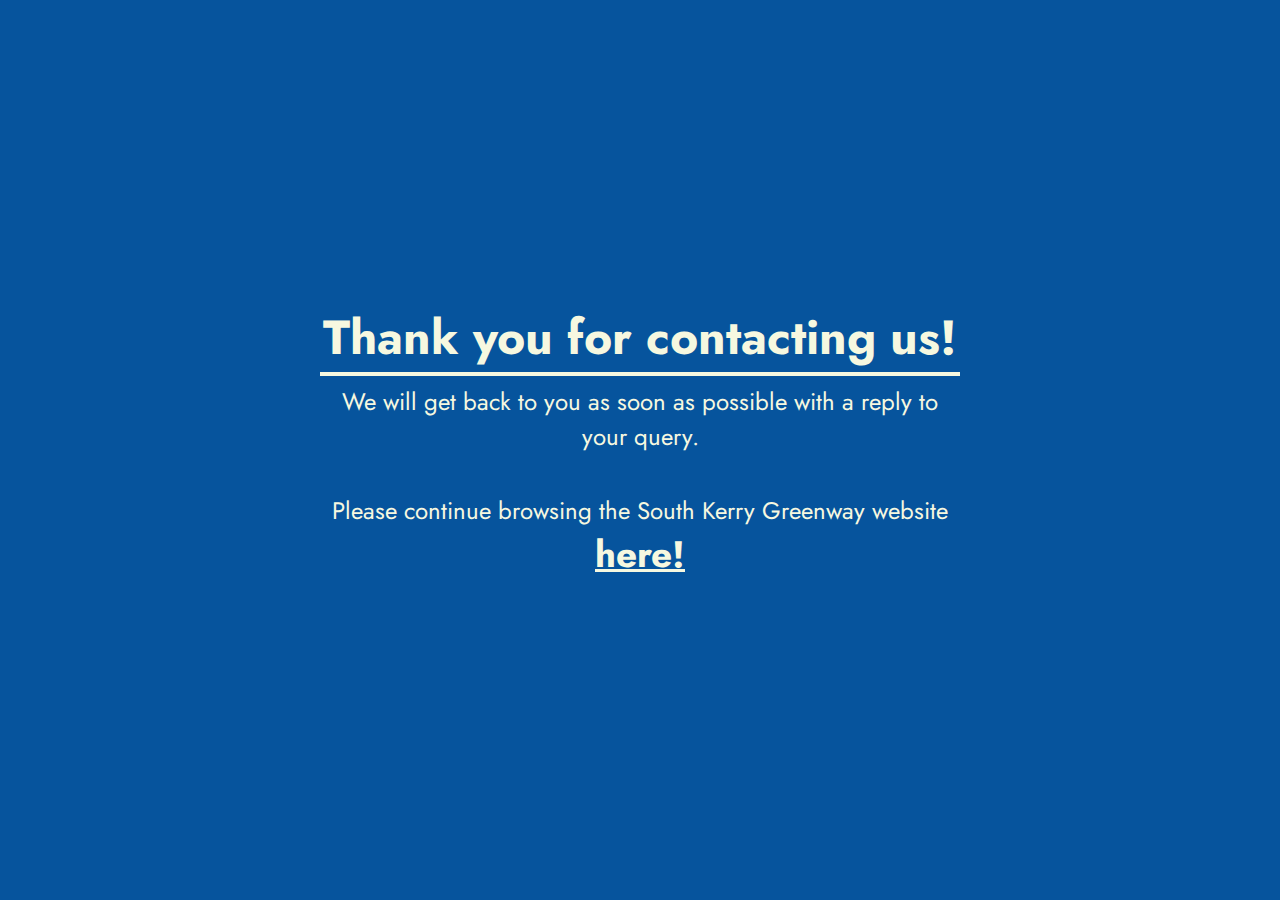
<file: contact.html>
<!DOCTYPE html>
<html lang="en">
<head>
    <meta charset="UTF-8">
    <meta http-equiv="X-UA-Compatible" content="IE=edge">
    <meta name="viewport" content="width=device-width, initial-scale=1.0">
    <meta name="description" content="Website for the South Kerry Greenway">
    <meta name="keywords" content="greenway, Kerry, cycling, outdoors, Ireland">
    <meta name="author" content="Grainne Donegan">
    <link rel="stylesheet" href="assets/css/styles.css">
    <title>Thanks for contacting us!</title>
</head>
<body id="contact-submission">
    <section id="thank-you-message">
        <div>
            <h3>Thank you for contacting us!</h3>
            <hr class="contact-rule">
            <p>We will get back to you as soon as possible with a reply to your query.</p>
            <br>
            <p>Please continue browsing the South Kerry Greenway website
                <a id="here" href="index.html" rel="opener" aria-label="Return to the South Kerry Greenway homepage">
                    here!
                </a>
            </p>
        </div>
    </section>
</body>
</html>
</file>
<file: assets/css/styles.css>
@import url('https://fonts.googleapis.com/css2?family=Jost:wght@200;400;600&display=swap');

:root {
    --dark-blue: #06549D;
    --light-yellow: #f6f8e0;
    --light-aqua: #56d8d8;
    --aquamarine: #0a6a68;
}

* {
    margin: 0;
    padding: 0;
    border: none;
    text-decoration: none;
    font-family: 'Jost', sans-serif;
}

body {
    background-color: var(--light-yellow);
    font-size: 1rem;
}

h1 {
    color: var(--light-yellow);
}

h1, h2, #menu-bar {
    letter-spacing: 0.1rem;
}

h3 {
    padding: 1rem 0;
    font-size: 1.5rem;
    text-decoration: solid underline;
}

p {
    font-size: 1.2rem;
    text-align: justify;
}

a {
    text-decoration: none;
    color: inherit;
}

section {
    overflow: hidden;
}

input[type=text],
input[type=email],
textarea {
    width: 70%;
    border: 0.1rem solid var(--dark-blue);
    border-radius: 0.5rem;
    padding-left: 0.5rem;
}

input[type=text],
input[type=email] {
    height: 3rem;   
}

textarea {
    height: 20rem;
}

footer {
    overflow: hidden;
    padding-bottom: 2rem;
}

.yellow-section {
    color: var(--dark-blue);
    background-color: var(--light-yellow);
}

.blue-section {
    color: var(--light-yellow);
    background-color: var(--dark-blue);
}

.section-heading {
    text-align: center;
    margin: 1rem auto;
    font-size: 1.8rem;
    display: block;
    clear: both;
}

.center-text {
    text-align: center;
}

.center-element {
    margin: 0 auto;
}

.page-section {
    min-height: 40rem;
}

/* heading section */
#home {
    background: url('../images/kells-bay.jpg') no-repeat left center;
    background-size: cover;
    height: 400px;
}

#page-title {
    font-size: 2.5rem;
}

#menu-bar {
    font-size: 1.5rem;
    overflow: hidden;
}

#menu-bar li {
    list-style: none;
    display: inline-block;
    width: 50%;
    margin: 0 auto;
    text-align: center;
}

#menu-bar a {
    color: var(--light-yellow);
    font-weight: bold;
    text-shadow: -2px 0 var(--dark-blue), 0 2px var(--dark-blue), 2px 0 var(--dark-blue), 0 -2px var(--dark-blue);
}

#menu-bar a:hover {
    text-decoration: solid underline;
}

#page-title, #menu-bar {
    line-height: 4rem;
}

/* About section */
#about p {
    margin: 15%;
}

/* Route-Image section */
#route-image {
    background-image: url("../images/south-kerry-greenway-route-small-screen.jpg");
    background-repeat: no-repeat;
    background-position: center top;
    background-size: contain;
    width: 100%;
    overflow: hidden;
    padding-top: 56.9%;
}

/* Locations section */
#location p {
    margin: 1% 15% 5%;
}

.location-image {
    width: 300px;
    height: 200px;
    display: block;
}

.location-image:hover {
    box-shadow: 10px 5px 5px gray;
}

/* Events Section */
#events {
    padding-bottom: 1rem;
}

.specific-event {
    color: var(--light-yellow);
    background-color: var(--aquamarine);
    clear: both;
    height: 20rem;
    display: inline-block;
    vertical-align: middle;
    text-align: center;
    border: 1rem solid var(--dark-blue);
    width: 100%;
    box-sizing: border-box;
    transition-delay: 0.4s;
    padding: 4rem 1rem 0;
}

/* Contact Section */
#contact p {
    margin: 1% 15% 3%;
}

.fieldset-format {
    margin-left: 15%;
    font-size: large;
}

.label-format {
    font-weight: bold;
    padding: 0.5rem 0;
    display: block;
}

.submit-button {
    background-color: var(--dark-blue);
    border: none;
    color: var(--light-yellow);
    padding: 1rem 2rem;
    text-align: center;
    text-decoration: none;
    display: inline-block;
    font-size: 1rem;
    margin-top: 1rem;
    margin-bottom: 2rem;
    border-radius: 5%;
    transition-duration: 0.4s;
    font-weight: bold;
}

.submit-button:hover {
    border: 0.2rem solid var(--dark-blue);
    color: var(--dark-blue);
    background-color: var(--light-yellow);
}

/* footer section */
.socials li {
    display: inline;
}

.socials i {
    color: var(--light-yellow);
    font-size: 2.5rem;
    width: 23.5%;
    text-align: center;
    padding: 2rem 0;
    transition-delay: 0.2s;
}

.socials i:hover, .section-links li a:hover {
    color: var(--light-aqua);
}

.section-links li {
    text-align: center;
    list-style: none;
}

.section-links a {
    color: var(--light-yellow);
    font-weight: bold;
    padding: 0.5rem 0;
}

/* Contact Page */
#contact-submission {
    position: absolute;
    top: 50%;  
    left: 50%; 
    transform: translate(-50%, -50%);
    background-color: var(--dark-blue);
    color: var(--light-yellow);
}

#contact-submission h3 {
    text-align: center;
    text-decoration: none;
    font-size: 3rem;
}

#contact-submission p {
    padding-bottom: 1rem;
    text-align: center;
    font-size: 1.5rem;
}

#here {
    text-decoration: underline;
    font-size: 2.3rem;
    font-weight: bold;
}

#here:hover {
    background-color: var(--light-yellow);
    color: var(--dark-blue);
}

.contact-rule {
    border: none;
    border-top: 0.3rem solid var(--light-yellow);
    height: 0.5rem;
    overflow: visible;
}

/* media query for tablet screens and larger */
@media screen and (min-width:768px) {
    /* nav bar section */
    #menu-bar li {
        width: 33.3%;
    }
    
    /* events section */
    .specific-event {
        width: 32.5%;
        height: 400px;
        font-size: 90%;
        line-height: 2rem;
        padding-top: 4.5rem;
    }

    #events {
        padding-left: 1rem;
    }
}

/* media query for large screens*/
@media screen and (min-width:992px) {
    h3 {
        padding: 0;
    }

    /* nav bar section */
    #menu-bar li {
        width: 16.6%;
    }

    /* about section */
    #about p {
        margin: 8% 15%;
    }

    /* route image section */
    #route-image {
        padding-top: 0;
        min-height: 400px;
    }

    /* locations section */
    #location {
        padding-bottom: 5%;
    }

    #location p {
        margin: 1% 0 5%;
    }

    #location div {
        padding-left: 5%;
        display: flex;
        justify-content: center;
        align-items: center;
    }

    .location-image {
        display: inline-block;
        height: 180px;
        width: 270px;
    }

    #glenbeigh div, #kells div, #cahersiveen div {
        display: inline-block;
        width: 60%;
        padding-right: 5%;
    }

    /* events section */
    .specific-event {
        padding-top: 6rem;
    }
}
</file>
